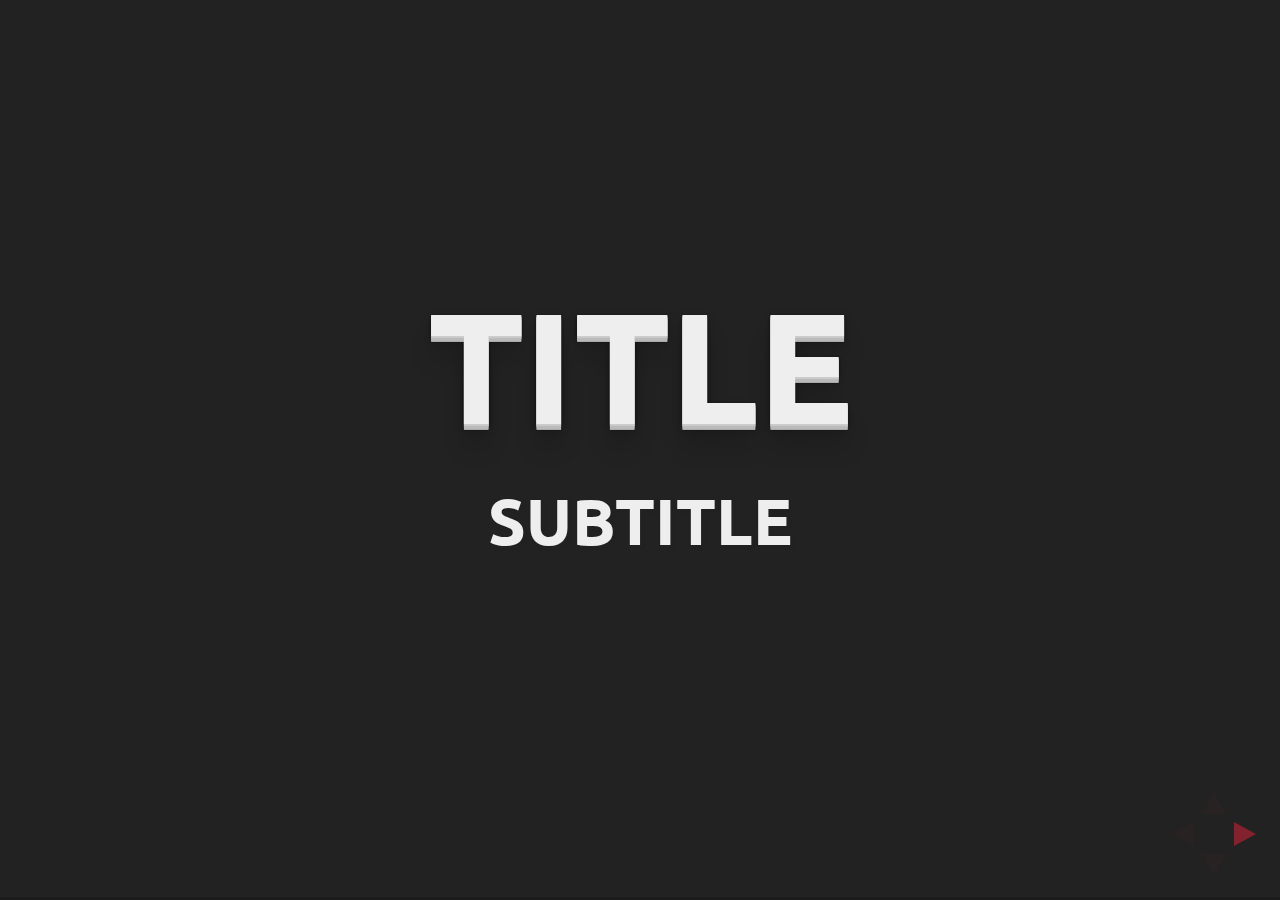
<file: template/index.html>
<!doctype html>
<html lang="en">
	<head>
		<meta charset="utf-8">
		<title>reveal.js – The HTML Presentation Framework</title>
		<meta name="description" content="A framework for easily creating beautiful presentations using HTML">
		<meta name="author" content="Hakim El Hattab">
		<meta name="apple-mobile-web-app-capable" content="yes">
		<meta name="apple-mobile-web-app-status-bar-style" content="black-translucent">
		<meta name="viewport" content="width=device-width, initial-scale=1.0, maximum-scale=1.0, user-scalable=no, minimal-ui">
		<link rel="stylesheet" href="css/reveal.css">
		<link rel="stylesheet" href="css/theme/blood.css" id="theme">
		<!-- Code syntax highlighting -->
		<link rel="stylesheet" href="lib/css/zenburn.css">
		<!-- Printing and PDF exports -->
		<script>
			var link = document.createElement( 'link' );
			link.rel = 'stylesheet';
			link.type = 'text/css';
			link.href = window.location.search.match( /print-pdf/gi ) ? 'css/print/pdf.css' : 'css/print/paper.css';
			document.getElementsByTagName( 'head' )[0].appendChild( link );
		</script>
		<!--[if lt IE 9]>
		<script src="lib/js/html5shiv.js"></script>
		<![endif]-->
	</head>
	<body>

    <div class="reveal">
        <div class="slides">
            <section data-markdown>
                <script type="text/template">
                    # Title
                    ### SubTitle
                </script>
            </section>
            <section data-markdown
             data-separator="\n---\n$">
                <script type="text/template">
                    ### Markdown
                    1. One
                    2. Two
                    3. Three
                </script>
            </section>
            <section data-markdown="md/first.md"
             data-separator="\n---\n$">
                <script type="text/template">
                </script>
            </section>
        </div>
    </div>

		<script src="lib/js/head.min.js"></script>
		<script src="js/reveal.js"></script>
		<script>
			// Full list of configuration options available at:
			// https://github.com/hakimel/reveal.js#configuration
			Reveal.initialize({
				controls: true,
				progress: true,
				history: true,
				center: true,
				transition: 'slide', // none/fade/slide/convex/concave/zoom

				// Optional reveal.js plugins
				dependencies: [
					{ src: 'lib/js/classList.js', condition: function() { return !document.body.classList; } },
					{ src: 'plugin/markdown/marked.js', condition: function() { return !!document.querySelector( '[data-markdown]' ); } },
					{ src: 'plugin/markdown/markdown.js', condition: function() { return !!document.querySelector( '[data-markdown]' ); } },
					{ src: 'plugin/highlight/highlight.js', async: true, callback: function() { hljs.initHighlightingOnLoad(); } },
					{ src: 'plugin/zoom-js/zoom.js', async: true },
					{ src: 'plugin/notes/notes.js', async: true }
				]
			});
		</script>
	</body>
</html>
</file>
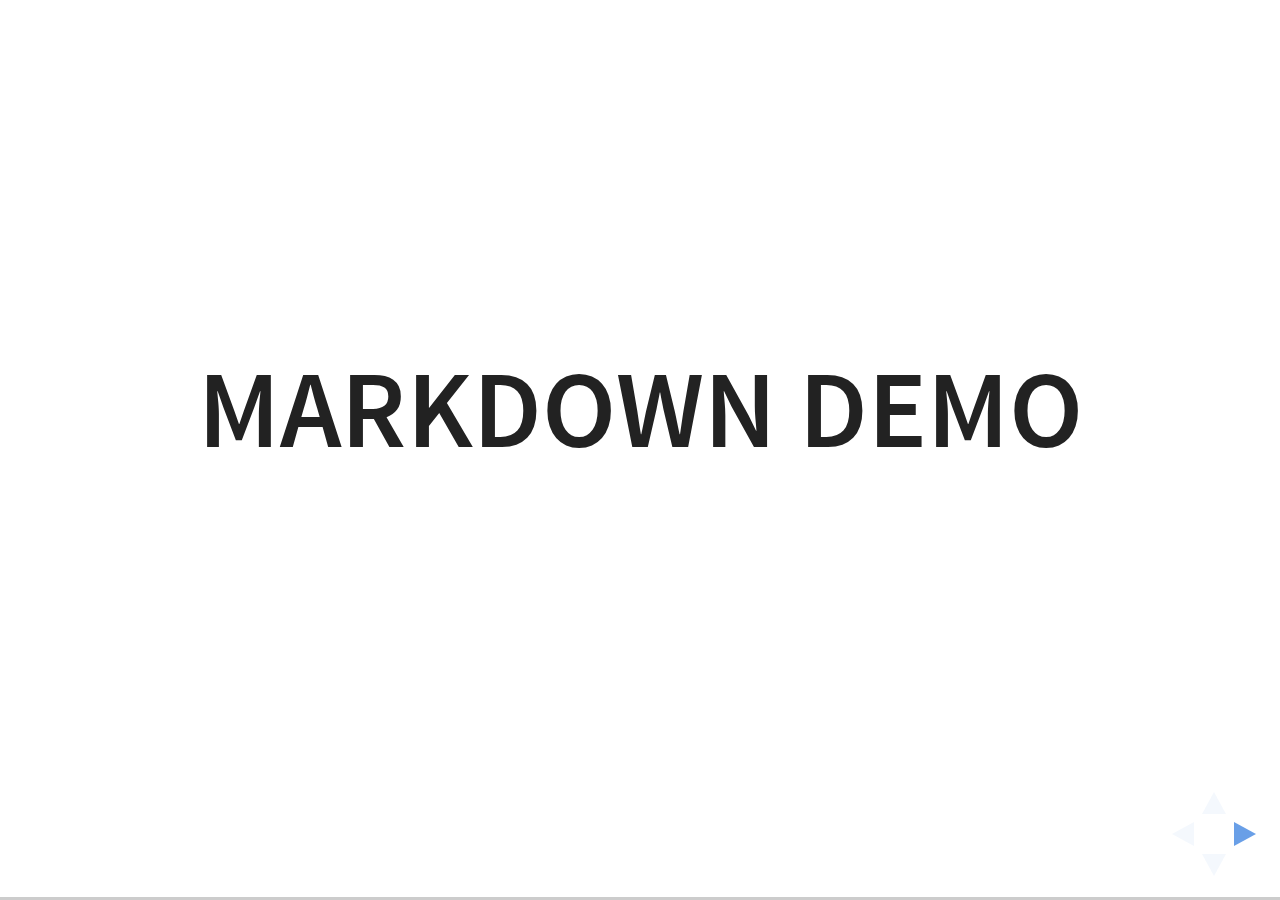
<file: template/plugin/markdown/example.html>
<!doctype html>
<html lang="en">

	<head>
		<meta charset="utf-8">

		<title>reveal.js - Markdown Demo</title>

		<link rel="stylesheet" href="../../css/reveal.css">
		<link rel="stylesheet" href="../../css/theme/white.css" id="theme">

        <link rel="stylesheet" href="../../lib/css/zenburn.css">
	</head>

	<body>

		<div class="reveal">

			<div class="slides">

                <!-- Use external markdown resource, separate slides by three newlines; vertical slides by two newlines -->
                <section data-markdown="example.md" data-separator="^\n\n\n" data-separator-vertical="^\n\n"></section>

                <!-- Slides are separated by three dashes (quick 'n dirty regular expression) -->
                <section data-markdown data-separator="---">
                    <script type="text/template">
                        ## Demo 1
                        Slide 1
                        ---
                        ## Demo 1
                        Slide 2
                        ---
                        ## Demo 1
                        Slide 3
                    </script>
                </section>

                <!-- Slides are separated by newline + three dashes + newline, vertical slides identical but two dashes -->
                <section data-markdown data-separator="^\n---\n$" data-separator-vertical="^\n--\n$">
                    <script type="text/template">
                        ## Demo 2
                        Slide 1.1

                        --

                        ## Demo 2
                        Slide 1.2

                        ---

                        ## Demo 2
                        Slide 2
                    </script>
                </section>

                <!-- No "extra" slides, since there are no separators defined (so they'll become horizontal rulers) -->
                <section data-markdown>
                    <script type="text/template">
                        A

                        ---

                        B

                        ---

                        C
                    </script>
                </section>

                <!-- Slide attributes -->
                <section data-markdown>
                    <script type="text/template">
                        <!-- .slide: data-background="#000000" -->
                        ## Slide attributes
                    </script>
                </section>

                <!-- Element attributes -->
                <section data-markdown>
                    <script type="text/template">
                        ## Element attributes
                        - Item 1 <!-- .element: class="fragment" data-fragment-index="2" -->
                        - Item 2 <!-- .element: class="fragment" data-fragment-index="1" -->
                    </script>
                </section>

                <!-- Code -->
                <section data-markdown>
                    <script type="text/template">
                        ```php
                        public function foo()
                        {
                            $foo = array(
                                'bar' => 'bar'
                            )
                        }
                        ```
                    </script>
                </section>

            </div>
		</div>

		<script src="../../lib/js/head.min.js"></script>
		<script src="../../js/reveal.js"></script>

		<script>

			Reveal.initialize({
				controls: true,
				progress: true,
				history: true,
				center: true,

				// Optional libraries used to extend on reveal.js
				dependencies: [
					{ src: '../../lib/js/classList.js', condition: function() { return !document.body.classList; } },
					{ src: 'marked.js', condition: function() { return !!document.querySelector( '[data-markdown]' ); } },
                    { src: 'markdown.js', condition: function() { return !!document.querySelector( '[data-markdown]' ); } },
                    { src: '../highlight/highlight.js', async: true, callback: function() { hljs.initHighlightingOnLoad(); } },
					{ src: '../notes/notes.js' }
				]
			});

		</script>

	</body>
</html>
</file>
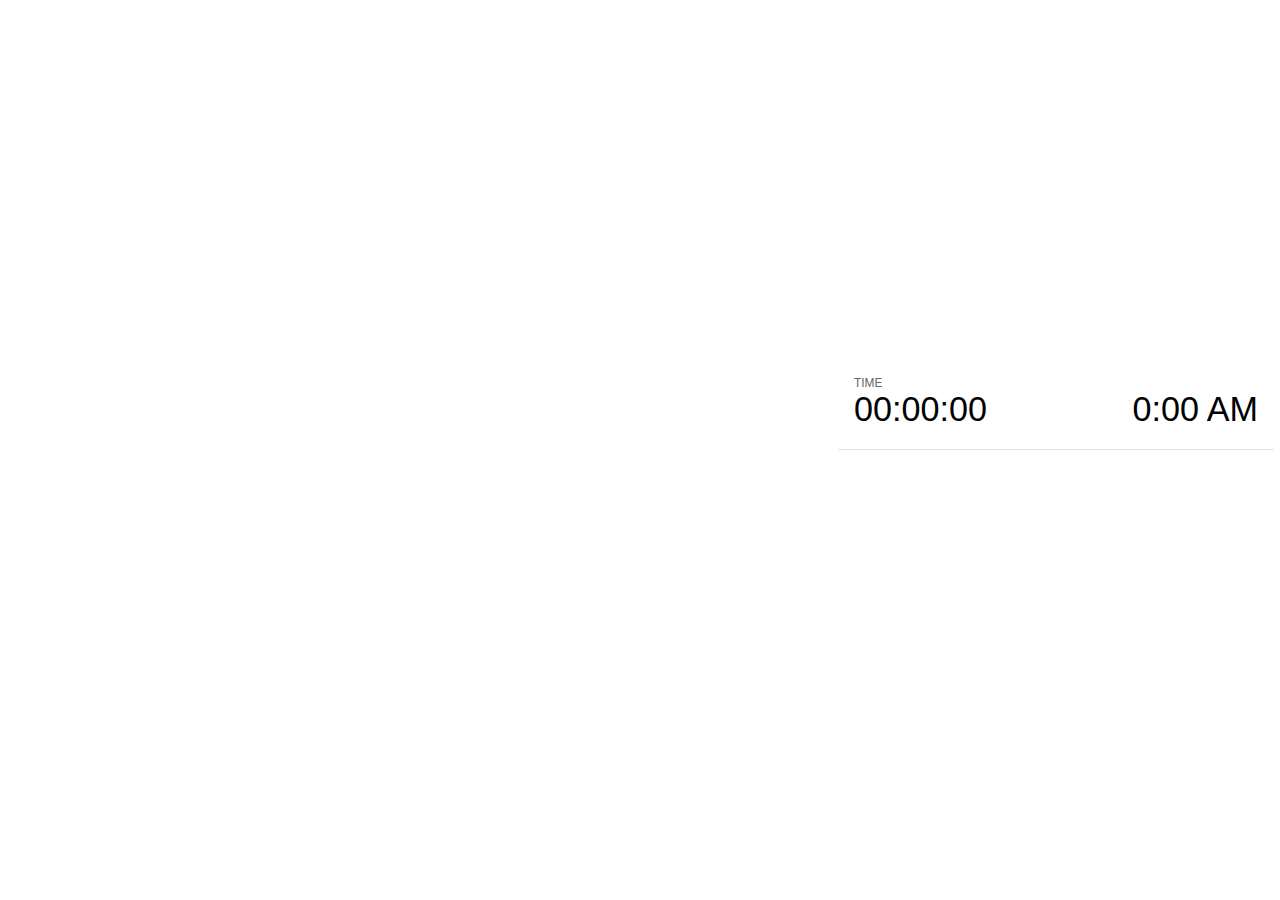
<file: template/plugin/notes/notes.html>
<!doctype html>
<html lang="en">
	<head>
		<meta charset="utf-8">

		<title>reveal.js - Slide Notes</title>

		<style>
			body {
				font-family: Helvetica;
			}

			#current-slide,
			#upcoming-slide,
			#speaker-controls {
				padding: 6px;
				box-sizing: border-box;
				-moz-box-sizing: border-box;
			}

			#current-slide iframe,
			#upcoming-slide iframe {
				width: 100%;
				height: 100%;
				border: 1px solid #ddd;
			}

			#current-slide .label,
			#upcoming-slide .label {
				position: absolute;
				top: 10px;
				left: 10px;
				font-weight: bold;
				font-size: 14px;
				z-index: 2;
				color: rgba( 255, 255, 255, 0.9 );
			}

			#current-slide {
				position: absolute;
				width: 65%;
				height: 100%;
				top: 0;
				left: 0;
				padding-right: 0;
			}

			#upcoming-slide {
				position: absolute;
				width: 35%;
				height: 40%;
				right: 0;
				top: 0;
			}

			#speaker-controls {
				position: absolute;
				top: 40%;
				right: 0;
				width: 35%;
				height: 60%;
				overflow: auto;

				font-size: 18px;
			}

				.speaker-controls-time.hidden,
				.speaker-controls-notes.hidden {
					display: none;
				}

				.speaker-controls-time .label,
				.speaker-controls-notes .label {
					text-transform: uppercase;
					font-weight: normal;
					font-size: 0.66em;
					color: #666;
					margin: 0;
				}

				.speaker-controls-time {
					border-bottom: 1px solid rgba( 200, 200, 200, 0.5 );
					margin-bottom: 10px;
					padding: 10px 16px;
					padding-bottom: 20px;
					cursor: pointer;
				}

				.speaker-controls-time .reset-button {
					opacity: 0;
					float: right;
					color: #666;
					text-decoration: none;
				}
				.speaker-controls-time:hover .reset-button {
					opacity: 1;
				}

				.speaker-controls-time .timer,
				.speaker-controls-time .clock {
					width: 50%;
					font-size: 1.9em;
				}

				.speaker-controls-time .timer {
					float: left;
				}

				.speaker-controls-time .clock {
					float: right;
					text-align: right;
				}

				.speaker-controls-time span.mute {
					color: #bbb;
				}

				.speaker-controls-notes {
					padding: 10px 16px;
				}

				.speaker-controls-notes .value {
					margin-top: 5px;
					line-height: 1.4;
					font-size: 1.2em;
				}

			.clear {
				clear: both;
			}

			@media screen and (max-width: 1080px) {
				#speaker-controls {
					font-size: 16px;
				}
			}

			@media screen and (max-width: 900px) {
				#speaker-controls {
					font-size: 14px;
				}
			}

			@media screen and (max-width: 800px) {
				#speaker-controls {
					font-size: 12px;
				}
			}

		</style>
	</head>

	<body>

		<div id="current-slide"></div>
		<div id="upcoming-slide"><span class="label">UPCOMING:</span></div>
		<div id="speaker-controls">
			<div class="speaker-controls-time">
				<h4 class="label">Time <span class="reset-button">Click to Reset</span></h4>
				<div class="clock">
					<span class="clock-value">0:00 AM</span>
				</div>
				<div class="timer">
					<span class="hours-value">00</span><span class="minutes-value">:00</span><span class="seconds-value">:00</span>
				</div>
				<div class="clear"></div>
			</div>

			<div class="speaker-controls-notes hidden">
				<h4 class="label">Notes</h4>
				<div class="value"></div>
			</div>
		</div>

		<script src="../../plugin/markdown/marked.js"></script>
		<script>

			(function() {

				var notes,
					notesValue,
					currentState,
					currentSlide,
					upcomingSlide,
					connected = false;

				window.addEventListener( 'message', function( event ) {

					var data = JSON.parse( event.data );

					// Messages sent by the notes plugin inside of the main window
					if( data && data.namespace === 'reveal-notes' ) {
						if( data.type === 'connect' ) {
							handleConnectMessage( data );
						}
						else if( data.type === 'state' ) {
							handleStateMessage( data );
						}
					}
					// Messages sent by the reveal.js inside of the current slide preview
					else if( data && data.namespace === 'reveal' ) {
						if( /ready/.test( data.eventName ) ) {
							// Send a message back to notify that the handshake is complete
							window.opener.postMessage( JSON.stringify({ namespace: 'reveal-notes', type: 'connected'} ), '*' );
						}
						else if( /slidechanged|fragmentshown|fragmenthidden|overviewshown|overviewhidden|paused|resumed/.test( data.eventName ) && currentState !== JSON.stringify( data.state ) ) {
							window.opener.postMessage( JSON.stringify({ method: 'setState', args: [ data.state ]} ), '*' );
						}
					}

				} );

				/**
				 * Called when the main window is trying to establish a
				 * connection.
				 */
				function handleConnectMessage( data ) {

					if( connected === false ) {
						connected = true;

						setupIframes( data );
						setupKeyboard();
						setupNotes();
						setupTimer();
					}

				}

				/**
				 * Called when the main window sends an updated state.
				 */
				function handleStateMessage( data ) {

					// Store the most recently set state to avoid circular loops
					// applying the same state
					currentState = JSON.stringify( data.state );

					// No need for updating the notes in case of fragment changes
					if ( data.notes ) {
						notes.classList.remove( 'hidden' );
						notesValue.style.whiteSpace = data.whitespace;
						if( data.markdown ) {
							notesValue.innerHTML = marked( data.notes );
						}
						else {
							notesValue.innerHTML = data.notes;
						}
					}
					else {
						notes.classList.add( 'hidden' );
					}

					// Update the note slides
					currentSlide.contentWindow.postMessage( JSON.stringify({ method: 'setState', args: [ data.state ] }), '*' );
					upcomingSlide.contentWindow.postMessage( JSON.stringify({ method: 'setState', args: [ data.state ] }), '*' );
					upcomingSlide.contentWindow.postMessage( JSON.stringify({ method: 'next' }), '*' );

				}

				// Limit to max one state update per X ms
				handleStateMessage = debounce( handleStateMessage, 200 );

				/**
				 * Forward keyboard events to the current slide window.
				 * This enables keyboard events to work even if focus
				 * isn't set on the current slide iframe.
				 */
				function setupKeyboard() {

					document.addEventListener( 'keydown', function( event ) {
						currentSlide.contentWindow.postMessage( JSON.stringify({ method: 'triggerKey', args: [ event.keyCode ] }), '*' );
					} );

				}

				/**
				 * Creates the preview iframes.
				 */
				function setupIframes( data ) {

					var params = [
						'receiver',
						'progress=false',
						'history=false',
						'transition=none',
						'autoSlide=0',
						'backgroundTransition=none'
					].join( '&' );

					var hash = '#/' + data.state.indexh + '/' + data.state.indexv;
					var currentURL = data.url + '?' + params + '&postMessageEvents=true' + hash;
					var upcomingURL = data.url + '?' + params + '&controls=false' + hash;

					currentSlide = document.createElement( 'iframe' );
					currentSlide.setAttribute( 'width', 1280 );
					currentSlide.setAttribute( 'height', 1024 );
					currentSlide.setAttribute( 'src', currentURL );
					document.querySelector( '#current-slide' ).appendChild( currentSlide );

					upcomingSlide = document.createElement( 'iframe' );
					upcomingSlide.setAttribute( 'width', 640 );
					upcomingSlide.setAttribute( 'height', 512 );
					upcomingSlide.setAttribute( 'src', upcomingURL );
					document.querySelector( '#upcoming-slide' ).appendChild( upcomingSlide );

				}

				/**
				 * Setup the notes UI.
				 */
				function setupNotes() {

					notes = document.querySelector( '.speaker-controls-notes' );
					notesValue = document.querySelector( '.speaker-controls-notes .value' );

				}

				/**
				 * Create the timer and clock and start updating them
				 * at an interval.
				 */
				function setupTimer() {

					var start = new Date(),
						timeEl = document.querySelector( '.speaker-controls-time' ),
						clockEl = timeEl.querySelector( '.clock-value' ),
						hoursEl = timeEl.querySelector( '.hours-value' ),
						minutesEl = timeEl.querySelector( '.minutes-value' ),
						secondsEl = timeEl.querySelector( '.seconds-value' );

					function _updateTimer() {

						var diff, hours, minutes, seconds,
							now = new Date();

						diff = now.getTime() - start.getTime();
						hours = Math.floor( diff / ( 1000 * 60 * 60 ) );
						minutes = Math.floor( ( diff / ( 1000 * 60 ) ) % 60 );
						seconds = Math.floor( ( diff / 1000 ) % 60 );

						clockEl.innerHTML = now.toLocaleTimeString( 'en-US', { hour12: true, hour: '2-digit', minute:'2-digit' } );
						hoursEl.innerHTML = zeroPadInteger( hours );
						hoursEl.className = hours > 0 ? '' : 'mute';
						minutesEl.innerHTML = ':' + zeroPadInteger( minutes );
						minutesEl.className = minutes > 0 ? '' : 'mute';
						secondsEl.innerHTML = ':' + zeroPadInteger( seconds );

					}

					// Update once directly
					_updateTimer();

					// Then update every second
					setInterval( _updateTimer, 1000 );

					timeEl.addEventListener( 'click', function() {
						start = new Date();
						_updateTimer();
						return false;
					} );

				}

				function zeroPadInteger( num ) {

					var str = '00' + parseInt( num );
					return str.substring( str.length - 2 );

				}

				/**
				 * Limits the frequency at which a function can be called.
				 */
				function debounce( fn, ms ) {

					var lastTime = 0,
						timeout;

					return function() {

						var args = arguments;
						var context = this;

						clearTimeout( timeout );

						var timeSinceLastCall = Date.now() - lastTime;
						if( timeSinceLastCall > ms ) {
							fn.apply( context, args );
							lastTime = Date.now();
						}
						else {
							timeout = setTimeout( function() {
								fn.apply( context, args );
								lastTime = Date.now();
							}, ms - timeSinceLastCall );
						}

					}

				}

			})();

		</script>
	</body>
</html>
</file>
<file: template/css/theme/blood.css>
/**
 * Blood theme for reveal.js
 * Author: Walther http://github.com/Walther
 *
 * Designed to be used with highlight.js theme
 * "monokai_sublime.css" available from
 * https://github.com/isagalaev/highlight.js/
 *
 * For other themes, change $codeBackground accordingly.
 *
 */
@import url(https://fonts.googleapis.com/css?family=Ubuntu:300,700,300italic,700italic);
/*********************************************
 * GLOBAL STYLES
 *********************************************/
body {
  background: #222;
  background-color: #222; }

.reveal {
  font-family: Ubuntu, "sans-serif";
  font-size: 36px;
  font-weight: normal;
  color: #eee; }

::selection {
  color: #fff;
  background: #a23;
  text-shadow: none; }

.reveal .slides > section,
.reveal .slides > section > section {
  line-height: 1.3;
  font-weight: inherit; }

/*********************************************
 * HEADERS
 *********************************************/
.reveal h1,
.reveal h2,
.reveal h3,
.reveal h4,
.reveal h5,
.reveal h6 {
  margin: 0 0 20px 0;
  color: #eee;
  font-family: Ubuntu, "sans-serif";
  font-weight: normal;
  line-height: 1.2;
  letter-spacing: normal;
  text-transform: uppercase;
  text-shadow: 2px 2px 2px #222;
  word-wrap: break-word; }

.reveal h1 {
  font-size: 3.77em; }

.reveal h2 {
  font-size: 2.11em; }

.reveal h3 {
  font-size: 1.55em; }

.reveal h4 {
  font-size: 1em; }

.reveal h1 {
  text-shadow: 0 1px 0 #ccc, 0 2px 0 #c9c9c9, 0 3px 0 #bbb, 0 4px 0 #b9b9b9, 0 5px 0 #aaa, 0 6px 1px rgba(0, 0, 0, 0.1), 0 0 5px rgba(0, 0, 0, 0.1), 0 1px 3px rgba(0, 0, 0, 0.3), 0 3px 5px rgba(0, 0, 0, 0.2), 0 5px 10px rgba(0, 0, 0, 0.25), 0 20px 20px rgba(0, 0, 0, 0.15); }

/*********************************************
 * OTHER
 *********************************************/
.reveal p {
  margin: 20px 0;
  line-height: 1.3; }

/* Ensure certain elements are never larger than the slide itself */
.reveal img,
.reveal video,
.reveal iframe {
  max-width: 95%;
  max-height: 95%; }

.reveal strong,
.reveal b {
  font-weight: bold; }

.reveal em {
  font-style: italic; }

.reveal ol,
.reveal dl,
.reveal ul {
  display: inline-block;
  text-align: left;
  margin: 0 0 0 1em; }

.reveal ol {
  list-style-type: decimal; }

.reveal ul {
  list-style-type: disc; }

.reveal ul ul {
  list-style-type: square; }

.reveal ul ul ul {
  list-style-type: circle; }

.reveal ul ul,
.reveal ul ol,
.reveal ol ol,
.reveal ol ul {
  display: block;
  margin-left: 40px; }

.reveal dt {
  font-weight: bold; }

.reveal dd {
  margin-left: 40px; }

.reveal q,
.reveal blockquote {
  quotes: none; }

.reveal blockquote {
  display: block;
  position: relative;
  width: 70%;
  margin: 20px auto;
  padding: 5px;
  font-style: italic;
  background: rgba(255, 255, 255, 0.05);
  box-shadow: 0px 0px 2px rgba(0, 0, 0, 0.2); }

.reveal blockquote p:first-child,
.reveal blockquote p:last-child {
  display: inline-block; }

.reveal q {
  font-style: italic; }

.reveal pre {
  display: block;
  position: relative;
  width: 90%;
  margin: 20px auto;
  text-align: left;
  font-size: 0.55em;
  font-family: monospace;
  line-height: 1.2em;
  word-wrap: break-word;
  box-shadow: 0px 0px 6px rgba(0, 0, 0, 0.3); }

.reveal code {
  font-family: monospace; }

.reveal pre code {
  display: block;
  padding: 5px;
  overflow: auto;
  max-height: 400px;
  word-wrap: normal; }

.reveal table {
  margin: auto;
  border-collapse: collapse;
  border-spacing: 0; }

.reveal table th {
  font-weight: bold; }

.reveal table th,
.reveal table td {
  text-align: left;
  padding: 0.2em 0.5em 0.2em 0.5em;
  border-bottom: 1px solid; }

.reveal table th[align="center"],
.reveal table td[align="center"] {
  text-align: center; }

.reveal table th[align="right"],
.reveal table td[align="right"] {
  text-align: right; }

.reveal table tr:last-child td {
  border-bottom: none; }

.reveal sup {
  vertical-align: super; }

.reveal sub {
  vertical-align: sub; }

.reveal small {
  display: inline-block;
  font-size: 0.6em;
  line-height: 1.2em;
  vertical-align: top; }

.reveal small * {
  vertical-align: top; }

/*********************************************
 * LINKS
 *********************************************/
.reveal a {
  color: #a23;
  text-decoration: none;
  -webkit-transition: color 0.15s ease;
  -moz-transition: color 0.15s ease;
  transition: color 0.15s ease; }

.reveal a:hover {
  color: #dd5566;
  text-shadow: none;
  border: none; }

.reveal .roll span:after {
  color: #fff;
  background: #6a1520; }

/*********************************************
 * IMAGES
 *********************************************/
.reveal section img {
  margin: 15px 0px;
  background: rgba(255, 255, 255, 0.12);
  border: 4px solid #eee;
  box-shadow: 0 0 10px rgba(0, 0, 0, 0.15); }

.reveal section img.plain {
  border: 0;
  box-shadow: none; }

.reveal a img {
  -webkit-transition: all 0.15s linear;
  -moz-transition: all 0.15s linear;
  transition: all 0.15s linear; }

.reveal a:hover img {
  background: rgba(255, 255, 255, 0.2);
  border-color: #a23;
  box-shadow: 0 0 20px rgba(0, 0, 0, 0.55); }

/*********************************************
 * NAVIGATION CONTROLS
 *********************************************/
.reveal .controls .navigate-left,
.reveal .controls .navigate-left.enabled {
  border-right-color: #a23; }

.reveal .controls .navigate-right,
.reveal .controls .navigate-right.enabled {
  border-left-color: #a23; }

.reveal .controls .navigate-up,
.reveal .controls .navigate-up.enabled {
  border-bottom-color: #a23; }

.reveal .controls .navigate-down,
.reveal .controls .navigate-down.enabled {
  border-top-color: #a23; }

.reveal .controls .navigate-left.enabled:hover {
  border-right-color: #dd5566; }

.reveal .controls .navigate-right.enabled:hover {
  border-left-color: #dd5566; }

.reveal .controls .navigate-up.enabled:hover {
  border-bottom-color: #dd5566; }

.reveal .controls .navigate-down.enabled:hover {
  border-top-color: #dd5566; }

/*********************************************
 * PROGRESS BAR
 *********************************************/
.reveal .progress {
  background: rgba(0, 0, 0, 0.2); }

.reveal .progress span {
  background: #a23;
  -webkit-transition: width 800ms cubic-bezier(0.26, 0.86, 0.44, 0.985);
  -moz-transition: width 800ms cubic-bezier(0.26, 0.86, 0.44, 0.985);
  transition: width 800ms cubic-bezier(0.26, 0.86, 0.44, 0.985); }

.reveal p {
  font-weight: 300;
  text-shadow: 1px 1px #222; }

.reveal h1,
.reveal h2,
.reveal h3,
.reveal h4,
.reveal h5,
.reveal h6 {
  font-weight: 700; }

.reveal p code {
  background-color: #23241f;
  display: inline-block;
  border-radius: 7px; }

.reveal small code {
  vertical-align: baseline; }
</file>
<file: template/lib/css/zenburn.css>
/*
Zenburn style from voldmar.ru (c) Vladimir Epifanov <voldmar@voldmar.ru>
based on dark.css by Ivan Sagalaev
*/

.hljs {
  display: block;
  overflow-x: auto;
  padding: 0.5em;
  background: #3f3f3f;
  color: #dcdcdc;
  -webkit-text-size-adjust: none;
}

.hljs-keyword,
.hljs-tag,
.css .hljs-class,
.css .hljs-id,
.lisp .hljs-title,
.nginx .hljs-title,
.hljs-request,
.hljs-status,
.clojure .hljs-attribute {
  color: #e3ceab;
}

.django .hljs-template_tag,
.django .hljs-variable,
.django .hljs-filter .hljs-argument {
  color: #dcdcdc;
}

.hljs-number,
.hljs-date {
  color: #8cd0d3;
}

.dos .hljs-envvar,
.dos .hljs-stream,
.hljs-variable,
.apache .hljs-sqbracket,
.hljs-name {
  color: #efdcbc;
}

.dos .hljs-flow,
.diff .hljs-change,
.python .exception,
.python .hljs-built_in,
.hljs-literal,
.tex .hljs-special {
  color: #efefaf;
}

.diff .hljs-chunk,
.hljs-subst {
  color: #8f8f8f;
}

.dos .hljs-keyword,
.hljs-decorator,
.hljs-title,
.hljs-type,
.diff .hljs-header,
.ruby .hljs-class .hljs-parent,
.apache .hljs-tag,
.nginx .hljs-built_in,
.tex .hljs-command,
.hljs-prompt {
  color: #efef8f;
}

.dos .hljs-winutils,
.ruby .hljs-symbol,
.ruby .hljs-symbol .hljs-string,
.ruby .hljs-string {
  color: #dca3a3;
}

.diff .hljs-deletion,
.hljs-string,
.hljs-tag .hljs-value,
.hljs-preprocessor,
.hljs-pragma,
.hljs-built_in,
.smalltalk .hljs-class,
.smalltalk .hljs-localvars,
.smalltalk .hljs-array,
.css .hljs-rule .hljs-value,
.hljs-attr_selector,
.hljs-pseudo,
.apache .hljs-cbracket,
.tex .hljs-formula,
.coffeescript .hljs-attribute {
  color: #cc9393;
}

.hljs-shebang,
.diff .hljs-addition,
.hljs-comment,
.hljs-annotation,
.hljs-pi,
.hljs-doctype {
  color: #7f9f7f;
}

.coffeescript .javascript,
.javascript .xml,
.tex .hljs-formula,
.xml .javascript,
.xml .vbscript,
.xml .css,
.xml .hljs-cdata {
  opacity: 0.5;
}
</file>
<file: template/css/theme/white.css>
/**
 * White theme for reveal.js. This is the opposite of the 'black' theme.
 *
 * By Hakim El Hattab, http://hakim.se
 */
@import url(../../lib/font/source-sans-pro/source-sans-pro.css);
section.has-dark-background, section.has-dark-background h1, section.has-dark-background h2, section.has-dark-background h3, section.has-dark-background h4, section.has-dark-background h5, section.has-dark-background h6 {
  color: #fff; }

/*********************************************
 * GLOBAL STYLES
 *********************************************/
body {
  background: #fff;
  background-color: #fff; }

.reveal {
  font-family: "Source Sans Pro", Helvetica, sans-serif;
  font-size: 38px;
  font-weight: normal;
  color: #222; }

::selection {
  color: #fff;
  background: #98bdef;
  text-shadow: none; }

.reveal .slides > section,
.reveal .slides > section > section {
  line-height: 1.3;
  font-weight: inherit; }

/*********************************************
 * HEADERS
 *********************************************/
.reveal h1,
.reveal h2,
.reveal h3,
.reveal h4,
.reveal h5,
.reveal h6 {
  margin: 0 0 20px 0;
  color: #222;
  font-family: "Source Sans Pro", Helvetica, sans-serif;
  font-weight: 600;
  line-height: 1.2;
  letter-spacing: normal;
  text-transform: uppercase;
  text-shadow: none;
  word-wrap: break-word; }

.reveal h1 {
  font-size: 2.5em; }

.reveal h2 {
  font-size: 1.6em; }

.reveal h3 {
  font-size: 1.3em; }

.reveal h4 {
  font-size: 1em; }

.reveal h1 {
  text-shadow: none; }

/*********************************************
 * OTHER
 *********************************************/
.reveal p {
  margin: 20px 0;
  line-height: 1.3; }

/* Ensure certain elements are never larger than the slide itself */
.reveal img,
.reveal video,
.reveal iframe {
  max-width: 95%;
  max-height: 95%; }

.reveal strong,
.reveal b {
  font-weight: bold; }

.reveal em {
  font-style: italic; }

.reveal ol,
.reveal dl,
.reveal ul {
  display: inline-block;
  text-align: left;
  margin: 0 0 0 1em; }

.reveal ol {
  list-style-type: decimal; }

.reveal ul {
  list-style-type: disc; }

.reveal ul ul {
  list-style-type: square; }

.reveal ul ul ul {
  list-style-type: circle; }

.reveal ul ul,
.reveal ul ol,
.reveal ol ol,
.reveal ol ul {
  display: block;
  margin-left: 40px; }

.reveal dt {
  font-weight: bold; }

.reveal dd {
  margin-left: 40px; }

.reveal q,
.reveal blockquote {
  quotes: none; }

.reveal blockquote {
  display: block;
  position: relative;
  width: 70%;
  margin: 20px auto;
  padding: 5px;
  font-style: italic;
  background: rgba(255, 255, 255, 0.05);
  box-shadow: 0px 0px 2px rgba(0, 0, 0, 0.2); }

.reveal blockquote p:first-child,
.reveal blockquote p:last-child {
  display: inline-block; }

.reveal q {
  font-style: italic; }

.reveal pre {
  display: block;
  position: relative;
  width: 90%;
  margin: 20px auto;
  text-align: left;
  font-size: 0.55em;
  font-family: monospace;
  line-height: 1.2em;
  word-wrap: break-word;
  box-shadow: 0px 0px 6px rgba(0, 0, 0, 0.3); }

.reveal code {
  font-family: monospace; }

.reveal pre code {
  display: block;
  padding: 5px;
  overflow: auto;
  max-height: 400px;
  word-wrap: normal; }

.reveal table {
  margin: auto;
  border-collapse: collapse;
  border-spacing: 0; }

.reveal table th {
  font-weight: bold; }

.reveal table th,
.reveal table td {
  text-align: left;
  padding: 0.2em 0.5em 0.2em 0.5em;
  border-bottom: 1px solid; }

.reveal table th[align="center"],
.reveal table td[align="center"] {
  text-align: center; }

.reveal table th[align="right"],
.reveal table td[align="right"] {
  text-align: right; }

.reveal table tr:last-child td {
  border-bottom: none; }

.reveal sup {
  vertical-align: super; }

.reveal sub {
  vertical-align: sub; }

.reveal small {
  display: inline-block;
  font-size: 0.6em;
  line-height: 1.2em;
  vertical-align: top; }

.reveal small * {
  vertical-align: top; }

/*********************************************
 * LINKS
 *********************************************/
.reveal a {
  color: #2a76dd;
  text-decoration: none;
  -webkit-transition: color 0.15s ease;
  -moz-transition: color 0.15s ease;
  transition: color 0.15s ease; }

.reveal a:hover {
  color: #6ca0e8;
  text-shadow: none;
  border: none; }

.reveal .roll span:after {
  color: #fff;
  background: #1a53a1; }

/*********************************************
 * IMAGES
 *********************************************/
.reveal section img {
  margin: 15px 0px;
  background: rgba(255, 255, 255, 0.12);
  border: 4px solid #222;
  box-shadow: 0 0 10px rgba(0, 0, 0, 0.15); }

.reveal section img.plain {
  border: 0;
  box-shadow: none; }

.reveal a img {
  -webkit-transition: all 0.15s linear;
  -moz-transition: all 0.15s linear;
  transition: all 0.15s linear; }

.reveal a:hover img {
  background: rgba(255, 255, 255, 0.2);
  border-color: #2a76dd;
  box-shadow: 0 0 20px rgba(0, 0, 0, 0.55); }

/*********************************************
 * NAVIGATION CONTROLS
 *********************************************/
.reveal .controls .navigate-left,
.reveal .controls .navigate-left.enabled {
  border-right-color: #2a76dd; }

.reveal .controls .navigate-right,
.reveal .controls .navigate-right.enabled {
  border-left-color: #2a76dd; }

.reveal .controls .navigate-up,
.reveal .controls .navigate-up.enabled {
  border-bottom-color: #2a76dd; }

.reveal .controls .navigate-down,
.reveal .controls .navigate-down.enabled {
  border-top-color: #2a76dd; }

.reveal .controls .navigate-left.enabled:hover {
  border-right-color: #6ca0e8; }

.reveal .controls .navigate-right.enabled:hover {
  border-left-color: #6ca0e8; }

.reveal .controls .navigate-up.enabled:hover {
  border-bottom-color: #6ca0e8; }

.reveal .controls .navigate-down.enabled:hover {
  border-top-color: #6ca0e8; }

/*********************************************
 * PROGRESS BAR
 *********************************************/
.reveal .progress {
  background: rgba(0, 0, 0, 0.2); }

.reveal .progress span {
  background: #2a76dd;
  -webkit-transition: width 800ms cubic-bezier(0.26, 0.86, 0.44, 0.985);
  -moz-transition: width 800ms cubic-bezier(0.26, 0.86, 0.44, 0.985);
  transition: width 800ms cubic-bezier(0.26, 0.86, 0.44, 0.985); }
</file>
